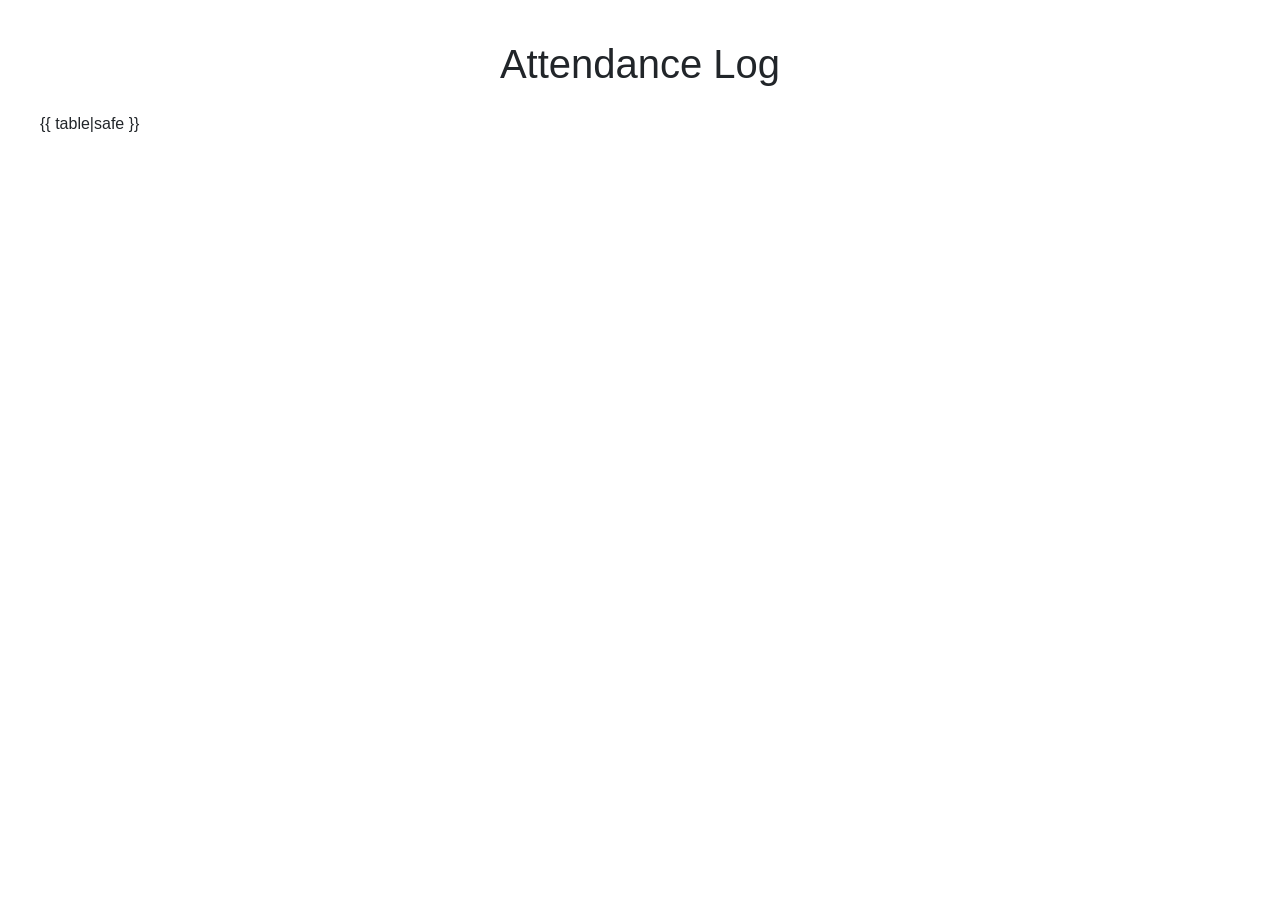
<file: attendance.html>
<!DOCTYPE html>
<html lang="en">
<head>
    <meta charset="UTF-8">
    <title>Attendance Log</title>
    <link rel="stylesheet" href="https://stackpath.bootstrapcdn.com/bootstrap/4.5.2/css/bootstrap.min.css">
    <style>
        body { padding: 40px; }
    </style>
</head>
<body>
    <h1 class="text-center mb-4">Attendance Log</h1>
    {{ table|safe }}
</body>
</html>
</file>
